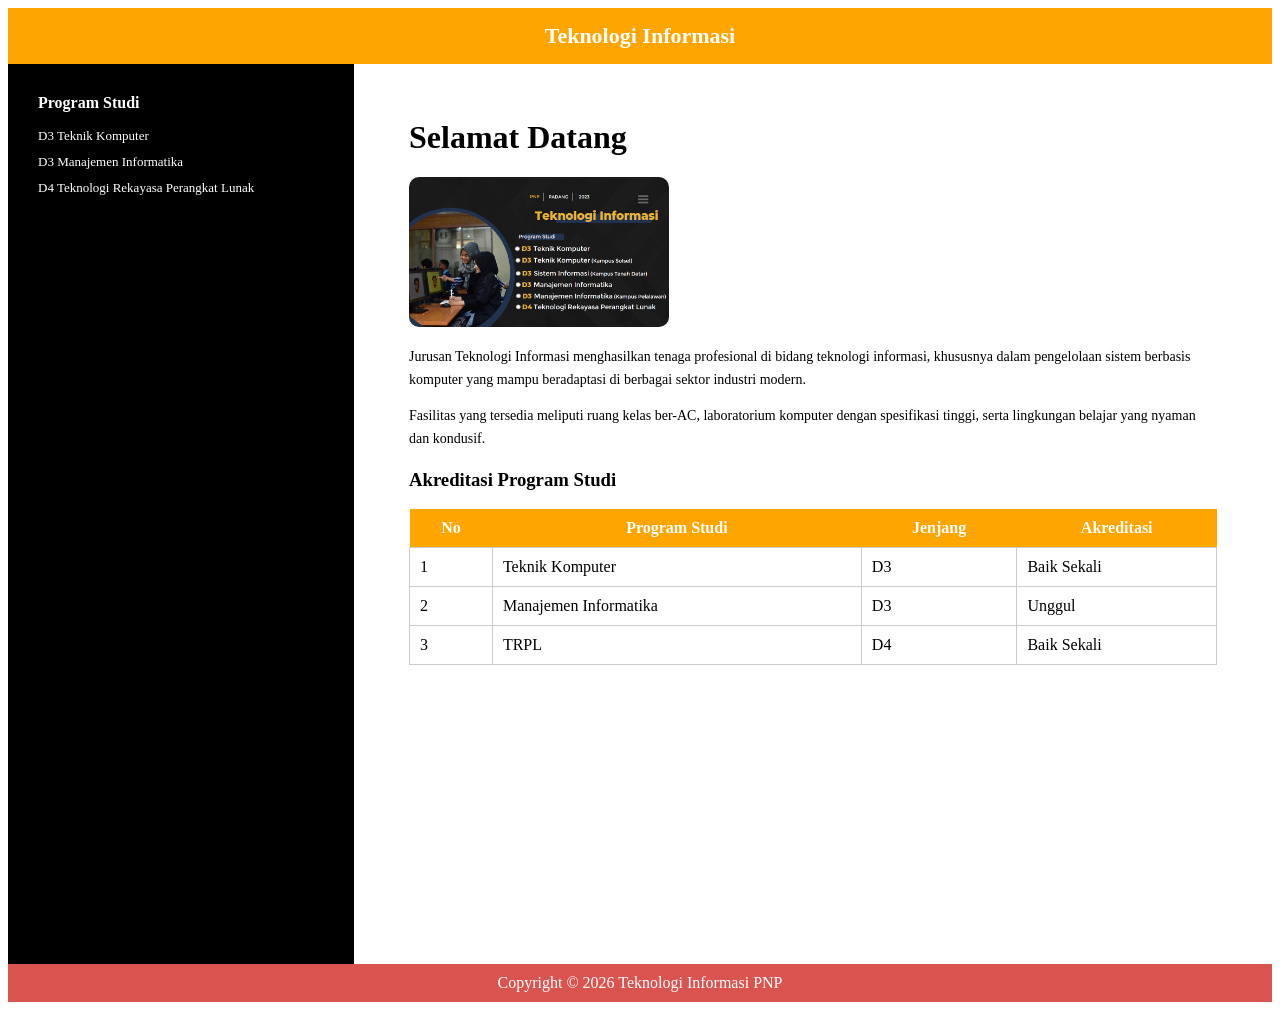
<file: index.html>
<!DOCTYPE html>
<html>
<head>
    <title>Sistem Informasi Akademik TI</title>
    <link rel="stylesheet" type="text/css" href="styleweb.css"
</head>

<body>

    <div class="header">Teknologi Informasi</div>

    <div class="wrapper">
        
        <nav>
            <h3>Program Studi</h3>
            <ul>
                <li><a href="#">D3 Teknik Komputer</a></li>
                <li><a href="#">D3 Manajemen Informatika</a></li>
                <li><a href="#">D4 Teknologi Rekayasa Perangkat Lunak</a></li>
            </ul>
        </nav>  

        <main>
            <div class="content-box">
                <h1>Selamat Datang</h1>

                <div class="dark-banner">
                    <img src="TIfoto.png" width="200" height="100">
					
                </div>

                <div class="description-text">
                    <p>
                         Jurusan Teknologi Informasi menghasilkan tenaga profesional di bidang teknologi informasi, khususnya dalam pengelolaan sistem berbasis komputer yang mampu beradaptasi di berbagai sektor industri modern.
                    </p>
                    <p>
                        Fasilitas yang tersedia meliputi ruang kelas ber-AC, laboratorium komputer dengan spesifikasi tinggi, serta lingkungan belajar yang nyaman dan kondusif. 
                    </p>
                </div>

                <h3>Akreditasi Program Studi</h3>

                <table>
                    <tr>
                        <th>No</th>
                        <th>Program Studi</th>
                        <th>Jenjang</th>
                        <th>Akreditasi</th>
                    </tr>
                    <tr>
                        <td>1</td>
                        <td>Teknik Komputer</td>
                        <td>D3</td>
                        <td>Baik Sekali</td>
                    </tr>
                    <tr>
                        <td>2</td>
                        <td>Manajemen Informatika</td>
                        <td>D3</td>
                        <td>Unggul</td>
                    </tr>
                    <tr>
                        <td>3</td>
                        <td>TRPL</td>
                        <td>D4</td>
                        <td>Baik Sekali</td>
                    </tr>
                </table>
            </div>
        </main>
    </div>

    <div class="footer">
        Copyright © 2026 Teknologi Informasi PNP
    </div>

</body>
</html>
</file>
<file: styleweb.css>
<style>
        body {
            font-family: Arial, Helvetica, sans-serif;
            margin: 0;
            background-color: #f4f4f4;
        }

        .header {
            background-color: orange;
            color: white;
            text-align: center;
            padding: 15px;
            font-size: 22px;
            font-weight: bold;
        }

        .wrapper {
            display: flex;
            min-height: 100vh;
        }

        nav {
            background-color: black; 
            color: white;
            width: 25%;
            padding: 30px;
        }

        nav h3 {
            margin-top: 0;
            font-size: 16px;
        }

        nav ul {
            list-style: none;
            padding: 0;
        }

        nav ul li {
            margin-bottom: 10px;
            font-size: 13px;
        }

        nav a {
            color: white;
            text-decoration: none;
        }

        nav a:hover {
            color: orange;
        }

        main {
            width: 75%;
            padding: 30px;
        }

        .content-box {
            background-color: white;
            padding: 25px;
            border-radius: 5px;
        }

        h1 {
            margin-top: 0;
        }

        .dark-banner img {
            width: 260px;
			height: 150px;
            margin-right: 20px;
            border-radius: 10px;
        }

        .banner-text h2 {
            color: orange;
            margin: 0 0 10px;
        }

        .banner-text ul {
            padding-left: 15px;
            font-size: 13px;
        }

        .description-text {
            margin-top: 15px;
            font-size: 14px;
            line-height: 1.6;
        }

        table {
            width: 100%;
            border-collapse: collapse;
            margin-top: 10px;
        }

        th {
            background-color: orange;
            color: white;
            padding: 10px;
        }

        td {
            padding: 10px;
            border: 1px solid #ccc;
        }

        .footer {
            background-color: #d9534f;
            color: white;
            text-align: center;
            padding: 10px;
        }
</style>
</file>
